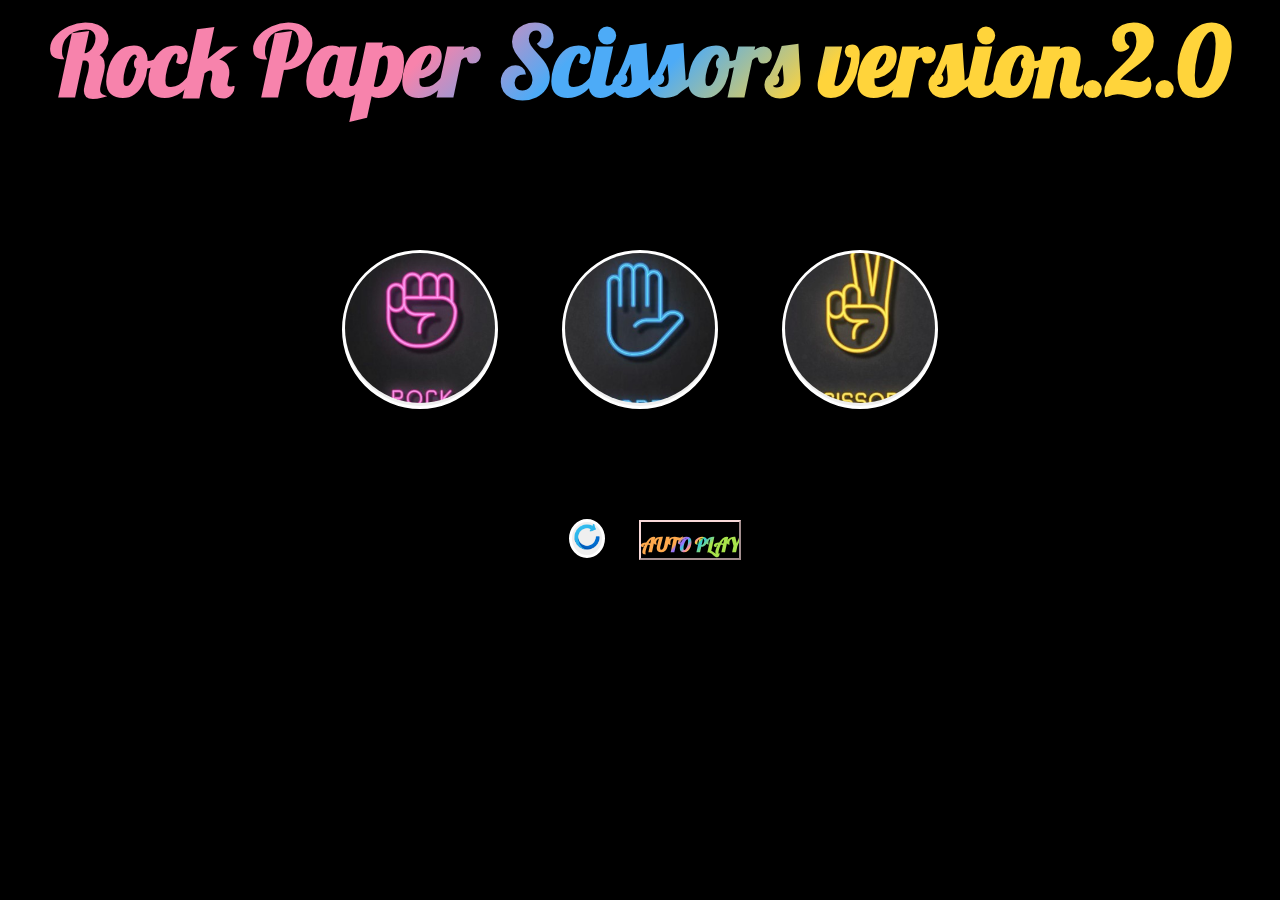
<file: index.html>
<!DOCTYPE html>
<html>
<head>
<title>
  Rock Paper Scissors version2
</title>

<meta name="viewport" content="width=device-width, initial-scale=1">
<meta name="viewport" content="width=device-width, initial-scale=1.0">
<link rel="stylesheet" href="rockpaperscissorsver2.css">
</head>
<body >
  <div class="title">
  <h1>Rock Paper Scissors version.2.0</h1>
</div>
  <button onclick="Rock()" class="buttons"><img src="images/Rock.jpg" alt="" class="icons"></button>
  <button onclick="Paper()"  class="buttons"><img src="images/Paper.jpg" alt="" class="icons"></button>
  <button onclick="Scissors()"  class="buttons"><img src="images/Scissors.jpg" alt="" class="icons"></button>
  <p class="js-result"> </p>
  <p class="js-choices choices"></p>
  <p class="js-scores scores"></p>
  <button onclick="reset()" class="buttons"><img src="images/reset.png" alt="" class="reset-icon"></button>
  <button class="js-autoplay autoplay" onclick=" autoplay();" >AUTO PLAY</button>
  <script src="rockpaperscissorsver2.js">
  </script>
</body>
</file>
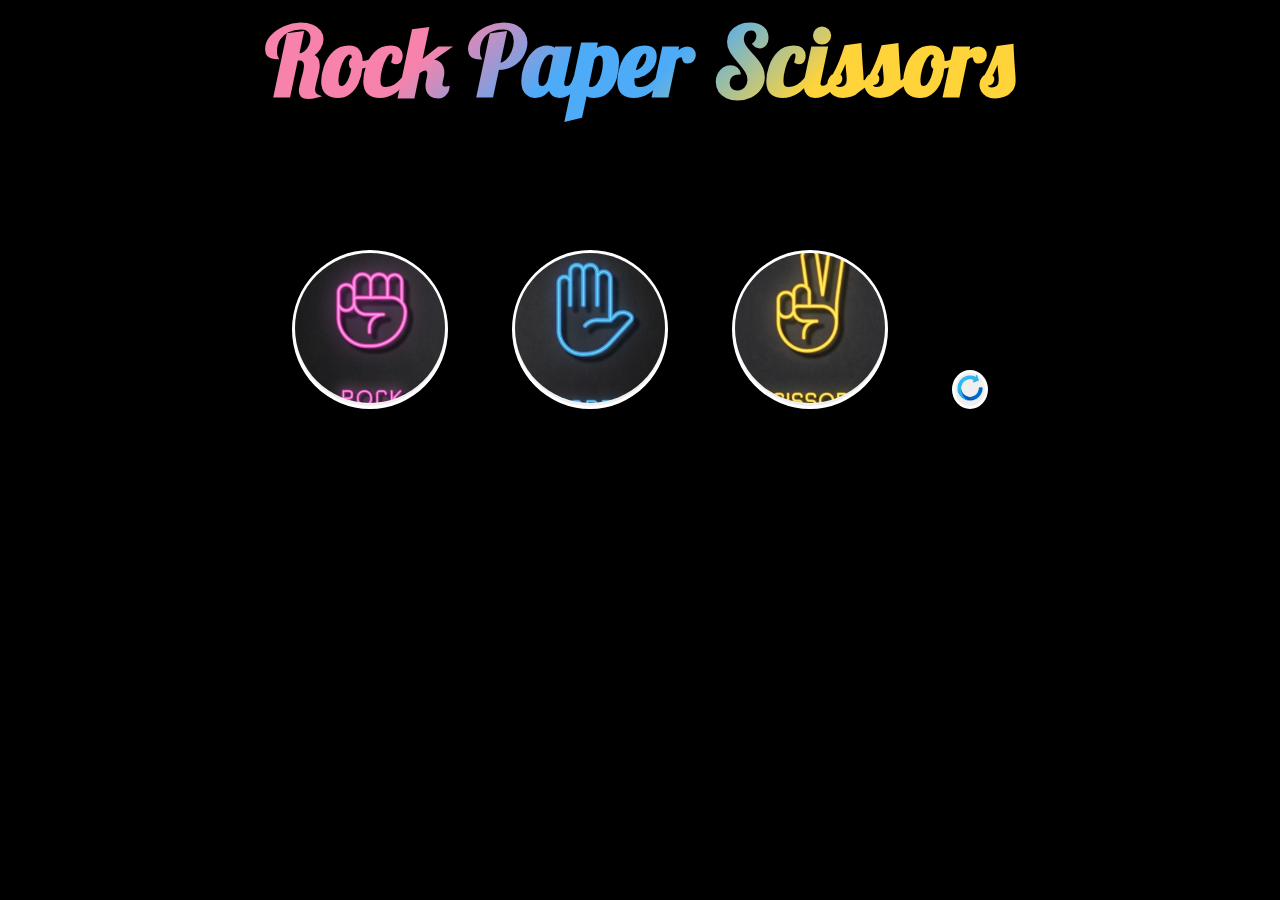
<file: 06rockpaperscissors.html>
<!DOCTYPE html>
<html>
<head>
<title>
webweb
</title>

<meta name="viewport" content="width=device-width, initial-scale=1">
<meta name="viewport" content="width=device-width, initial-scale=1.0">
<link rel="stylesheet" href="rockpaperscissors.css">
</head>
<body >
  <div class="title">
  <h1>Rock Paper Scissors</h1>
</div>
  <button onclick="Rock()" class="buttons"><img src="images/Rock.jpg" alt="" class="icons"></button>
  <button onclick="Paper()"  class="buttons"><img src="images/Paper.jpg" alt="" class="icons"></button>
  <button onclick="Scissors()"  class="buttons"><img src="images/Scissors.jpg" alt="" class="icons"></button>
  <button onclick="reset()" class="buttons"><img src="images/reset.png" alt="" class="reset-icon"></button>
  <p class="js-result"> </p>
  <p class="js-choices choices"></p>
  <p class="js-scores scores"></p>



  <script src="rockpaperscissors.js">
  </script>
</body>
</file>
<file: rockpaperscissorsver2.css>
@import url('https://fonts.googleapis.com/css2?family=Lobster&family=Playwrite+VN:wght@100..400&display=swap');
@import url('https://fonts.googleapis.com/css2?family=Lobster&family=Pacifico&family=Playwrite+IN:wght@100..400&family=Playwrite+VN:wght@100..400&display=swap');
*{
  margin: 0;
  padding: 0;
}
body{
  background-color: black;
  color: white;
  align-items: center;
  justify-content: center;
  text-align: center;
}

body h1{
  background-image: linear-gradient(135deg, #f783ac 32%, #4dabf7 42%, #4dabf7 49%, #ffd43b 60%);
  padding-bottom: 100px;
  font-family: lobster;
  font-size: 6em;
  -webkit-background-clip: text;
  -webkit-text-fill-color: transparent;
  

}
.buttons{
  border-radius: 50%;
  border: solid white;
  margin: 30px;

}
.icons{
  border-radius: 75px;
  height: 150px;
  width: 150px;
  object-fit: cover;

}
.reset-icon{
  height: 30px;
}

.js-result{
  font-size: 3em;
  font-family: "Lobster", serif;
  background-image: linear-gradient(135deg, #a9e34b 37%, #f783ac 41%, #f783ac 42%, #4dabf7 44%, #ffa94d 45%, #ffd43b 46%, #ced4da 46%, #3bc9db 48%, #da77f2 50%, #4dabf7 52%, #ff8787 52%, #f783ac 53%, #ff8787 54%, #3bc9db 56%, #9775fa 58%, #da77f2 61%, #38d9a9 64%, #ffd43b 92%);
  -webkit-background-clip: text;
  -webkit-text-fill-color: transparent;
  
}

.choices{
  font-size: 2em;
  font-family: "Lobster", serif;
  background-image: linear-gradient(135deg, #ffa94d 42%, #9775fa 45%, #9775fa 47%, #3bc9db 50%, #f783ac 54%, #ffd43b 57%, #38d9a9 59%, #3bc9db 60%, #a9e34b 69%);
  -webkit-background-clip: text;
  padding-top: 30px;

}

.scores{
  font-size: 3em;
  font-family: "Lobster", serif;
  background-image: linear-gradient(135deg, #ffa94d 42%, #9775fa 45%, #9775fa 47%, #3bc9db 50%, #f783ac 54%, #ffd43b 57%, #38d9a9 59%, #3bc9db 60%, #a9e34b 69%);
  -webkit-background-clip: text;
  -webkit-text-fill-color: transparent;
  padding-top: 20px;
}


.autoplay{
  font-family: lobster;
  height: 40px;
  padding-top: 10px;
  font-weight: bolder;
  background-color: black;
  color: white;
  font-size: 20px;
  border-color: rgb(248, 217, 217);
  background-image: linear-gradient(135deg, #ffa94d 42%, #9775fa 45%, #9775fa 47%, #3bc9db 50%, #f783ac 54%, #ffd43b 57%, #38d9a9 59%, #3bc9db 60%, #a9e34b 69%);
  -webkit-background-clip: text;
  -webkit-text-fill-color: transparent;



}
</file>
<file: rockpaperscissors.css>
@import url('https://fonts.googleapis.com/css2?family=Lobster&family=Playwrite+VN:wght@100..400&display=swap');
@import url('https://fonts.googleapis.com/css2?family=Lobster&family=Pacifico&family=Playwrite+IN:wght@100..400&family=Playwrite+VN:wght@100..400&display=swap');
*{
  margin: 0;
  padding: 0;
}
body{
  background-color: black;
  color: white;
  align-items: center;
  justify-content: center;
  text-align: center;
}

body h1{
  background-image: linear-gradient(135deg, #f783ac 32%, #4dabf7 42%, #4dabf7 49%, #ffd43b 60%);
  padding-bottom: 100px;
  font-family: lobster;
  font-size: 6em;
  -webkit-background-clip: text;
  -webkit-text-fill-color: transparent;
  

}
.buttons{
  border-radius: 50%;
  border: solid white;
  margin: 30px;

}
.icons{
  border-radius: 75px;
  height: 150px;
  width: 150px;
  object-fit: cover;

}
.reset-icon{
  height: 30px;
}

.js-result{
  font-size: 3em;
  font-family: "Lobster", serif;
  background-image: linear-gradient(135deg, #a9e34b 37%, #f783ac 41%, #f783ac 42%, #4dabf7 44%, #ffa94d 45%, #ffd43b 46%, #ced4da 46%, #3bc9db 48%, #da77f2 50%, #4dabf7 52%, #ff8787 52%, #f783ac 53%, #ff8787 54%, #3bc9db 56%, #9775fa 58%, #da77f2 61%, #38d9a9 64%, #ffd43b 92%);
  -webkit-background-clip: text;
  -webkit-text-fill-color: transparent;
  
}

.choices{
  font-size: 2em;
  font-family: "Lobster", serif;
  background-image: linear-gradient(135deg, #ffa94d 42%, #9775fa 45%, #9775fa 47%, #3bc9db 50%, #f783ac 54%, #ffd43b 57%, #38d9a9 59%, #3bc9db 60%, #a9e34b 69%);
  -webkit-background-clip: text;
  padding-top: 30px;

}

.scores{
  font-size: 3em;
  font-family: "Lobster", serif;
  background-image: linear-gradient(135deg, #ffa94d 42%, #9775fa 45%, #9775fa 47%, #3bc9db 50%, #f783ac 54%, #ffd43b 57%, #38d9a9 59%, #3bc9db 60%, #a9e34b 69%);
  -webkit-background-clip: text;
  -webkit-text-fill-color: transparent;
  padding-top: 20px;
}


.autoplay{
  font-family: lobster;
  height: 40px;
  padding-top: 10px;
  font-weight: bolder;
  background-color: black;
  color: white;
  font-size: 20px;
  border-color: rgb(248, 217, 217);
  background-image: linear-gradient(135deg, #ffa94d 42%, #9775fa 45%, #9775fa 47%, #3bc9db 50%, #f783ac 54%, #ffd43b 57%, #38d9a9 59%, #3bc9db 60%, #a9e34b 69%);
  -webkit-background-clip: text;
  -webkit-text-fill-color: transparent;



}
</file>
